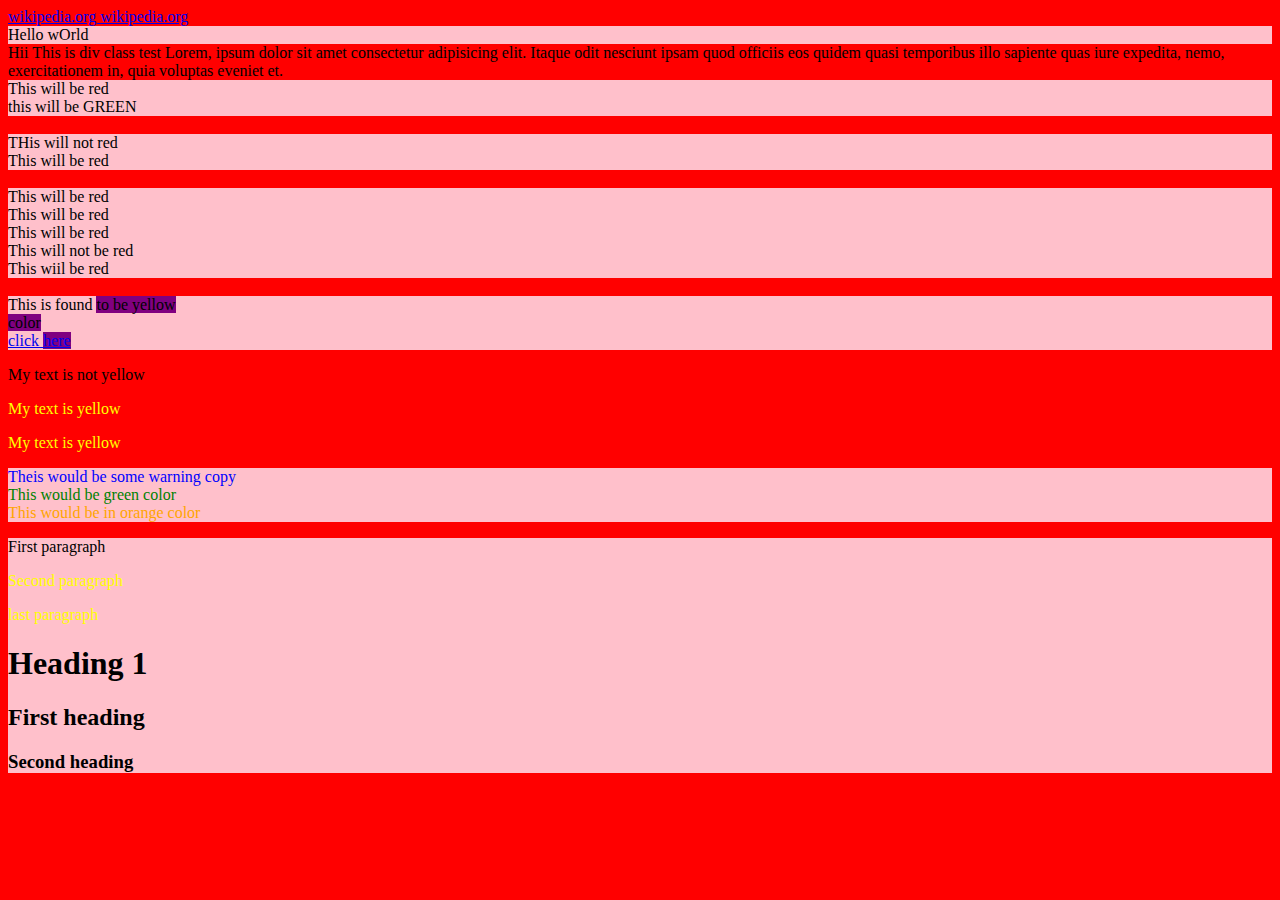
<file: index.html>
<!DOCTYPE html>
<html>
<head>
<style>
    a [target = '_top']
    { background-color: yellow;}
    body{
        background-color: red;
    }
    div{
        background-color: pink;
    }
    [class = "foo"{
        color: red;
    }]
    [class ~="color-red"]{
    color:red;
}
    div span{
         background-color : purple;
         }
    a~span{
        background-color : white;
        }
        p + p{
            color: yellow;
        }
    .important{
        color: orange;
    }
    .warning {
        color: blue;
    }
    .warning.important {
        color: green;
    }
</style>
</head>
<body>
<a href = "http://www.wikipedia.org" target = "_top"> wikipedia.org </a>
<a href = "http://www.wikipedia.org" target = "_blank"> wikipedia.org </a>
<div class = "class1"></div>
<div class = "class2"> Hello wOrld </div>
<div.class1.class2> Hii This is div class test </div.class1.class2>
<div.class1.class2> Lorem, ipsum dolor sit amet consectetur adipisicing elit. Itaque odit nesciunt ipsam quod officiis eos quidem quasi temporibus illo sapiente quas iure expedita, nemo, exercitationem in, quia voluptas eveniet et. </div.class1.class2>
<div data-color = 'red'> This will be red </div> 
<div data-color = 'green'> this will be GREEN </div> <br>
<div data-background = 'red'> THis will not red </div>
<div class = "foo-123"> This will be red </div> <br>
<div class = "foo123"> This will be red </div>
<div class = "bar123foo"> This will be red </div>
<div class = "barfooo123"> This will be red </div>
<div class = "barfo0"> This will not be red </div>

<div class = "color-red foo-bar the-div"> This wiil be red </div> <br> 
<div > This is found
<span>  to be yellow </span> <br>
<span>  color </span> <br>
<a href = "http://www.wikipedia.org"> click <span> here </span> </a>
</div> 
<p> My text is not yellow </p>
<p> My text is yellow</p>
<p> My text is yellow </p>
<div class = "warning"> Theis would be some warning copy</div>
<div class = "important warning"> This would be green color </div>
<div class = "important"> This would be in orange color </div>
<div class = "container"> 
    <p> First paragraph </p>
    <p> Second paragraph </p>
    <p> last paragraph </p>
    <h1> Heading 1</h1>
    <h2> First heading </h2>
    <h3> Second heading </h3>
</div>
</body>
</html>
</file>
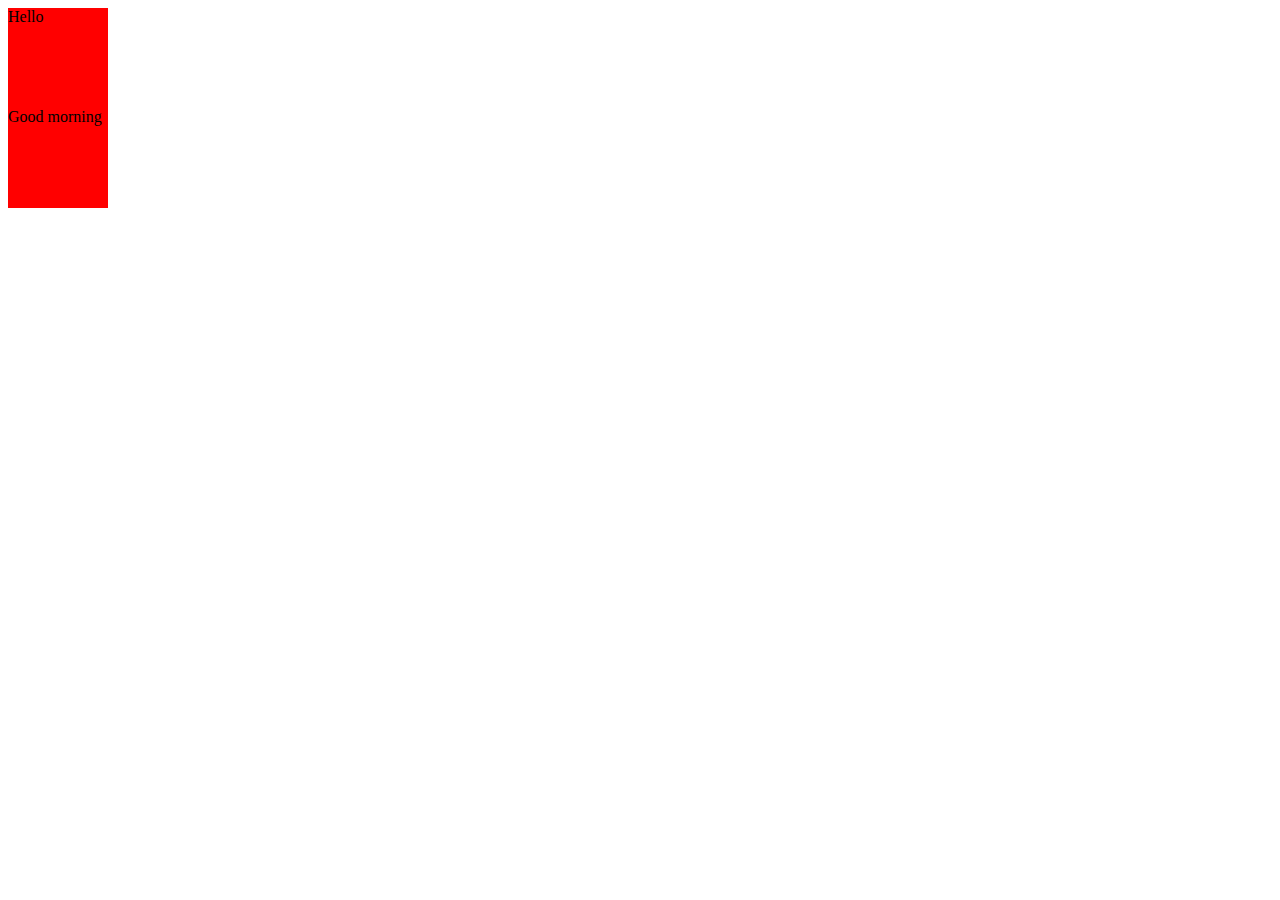
<file: Animation.html>
<!DOCTYPE html>
<html lang="en">
<head>
    <meta charset="UTF-8">
    <meta name="viewport" content="width=device-width, initial-scale=1.0">
    <title>Animation in CSS</title>
    <style>
        @keyframes example{
            from{background-color: red;}
            to {background: linear-gradient(135deg, rgb(132, 222, 197), rgb(122, 147, 208))}
        }
        @keyframes example1{
            0% {background-color:red; left: 0px;top:0px;}
            25% {background-color:yellow;left:200px;top:0px;}
            50% {background-color:blue; left:200px;top:200px;}
        }
        div{
            width: 100px;
            height: 100px;
            background-color: red;
            animation-name:example;
            animation-duration: 4s;
        }
        div{
            width: 100px;
            height: 100px;
            background-color: red;
            animation-name:example1;
            animation-duration: 4s;
            animation-delay: -2s;
        }
    </style>
</head>
<body>
    <div> Hello </div>
    <div> Good morning</div>
    
</body>
</html>
</file>
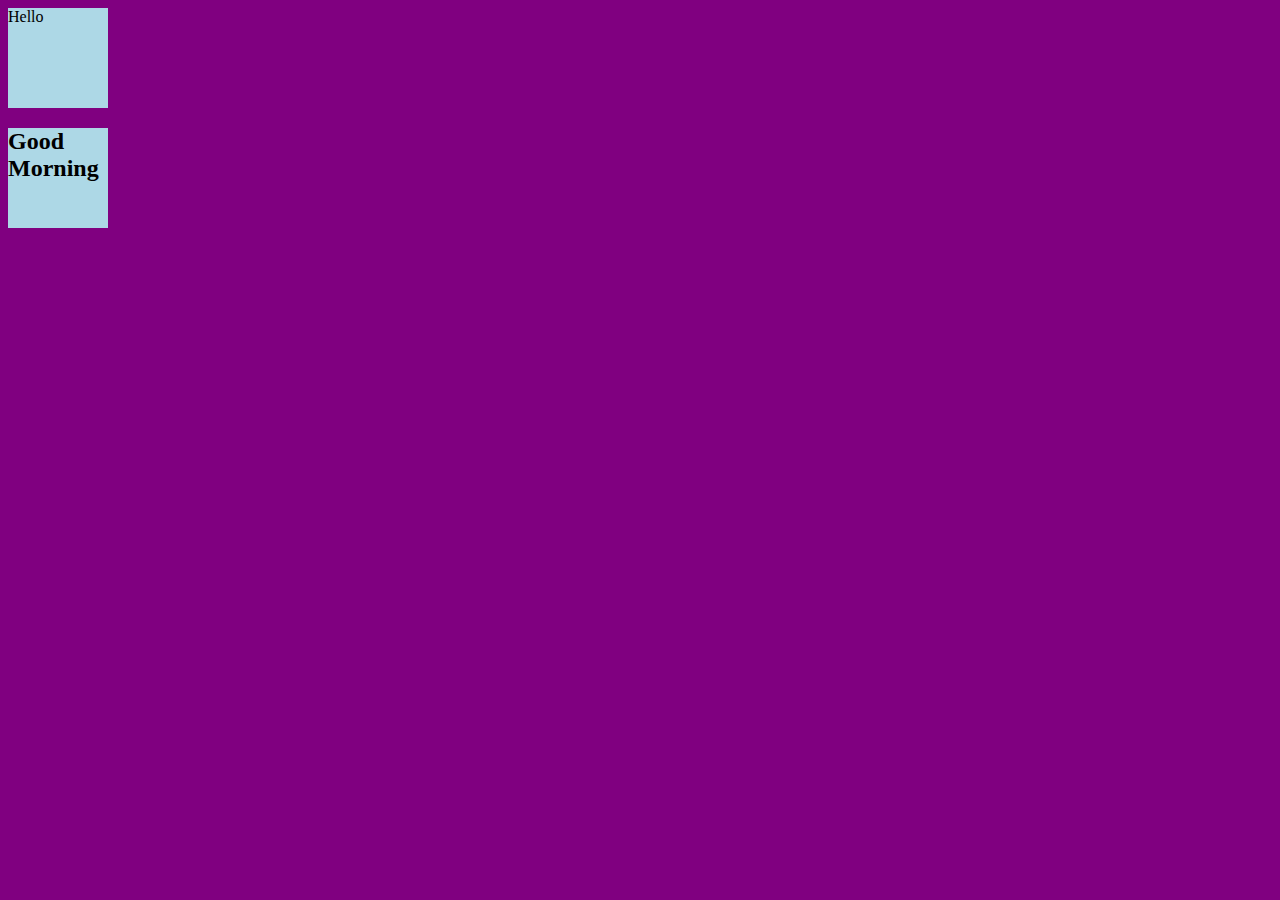
<file: css transition.html>
<!DOCTYPE html>
<html lang="en">
<head>
    <meta charset="UTF-8">
    <meta name="viewport" content="width=device-width, initial-scale=1.0">
    <title>Document</title>
    <style>
        div {
    width: 100px;
    height: 100px;
    background: lightblue; 
    transition-timing-function: ease-in-out;
}
div:hover{
    width:300px;
    height: 300px;
    color: red;
    transition-timing-function: ease-in-out;
}
div{
    transition: width 2s, height 2s, trasform 2s;
}
Body{
    background-color: purple;
    border: black;
}
h2 {
    width: 100px;
    height: 100px;
    background: lightblue; 
    transition-timing-function: ease-in-out;
}
div{
    transition: width 2s linear 1s;
}
    </style>
</head>
<body>
    <div> Hello </div>
    <h2> Good Morning</h2>
</body>
</html>
</file>
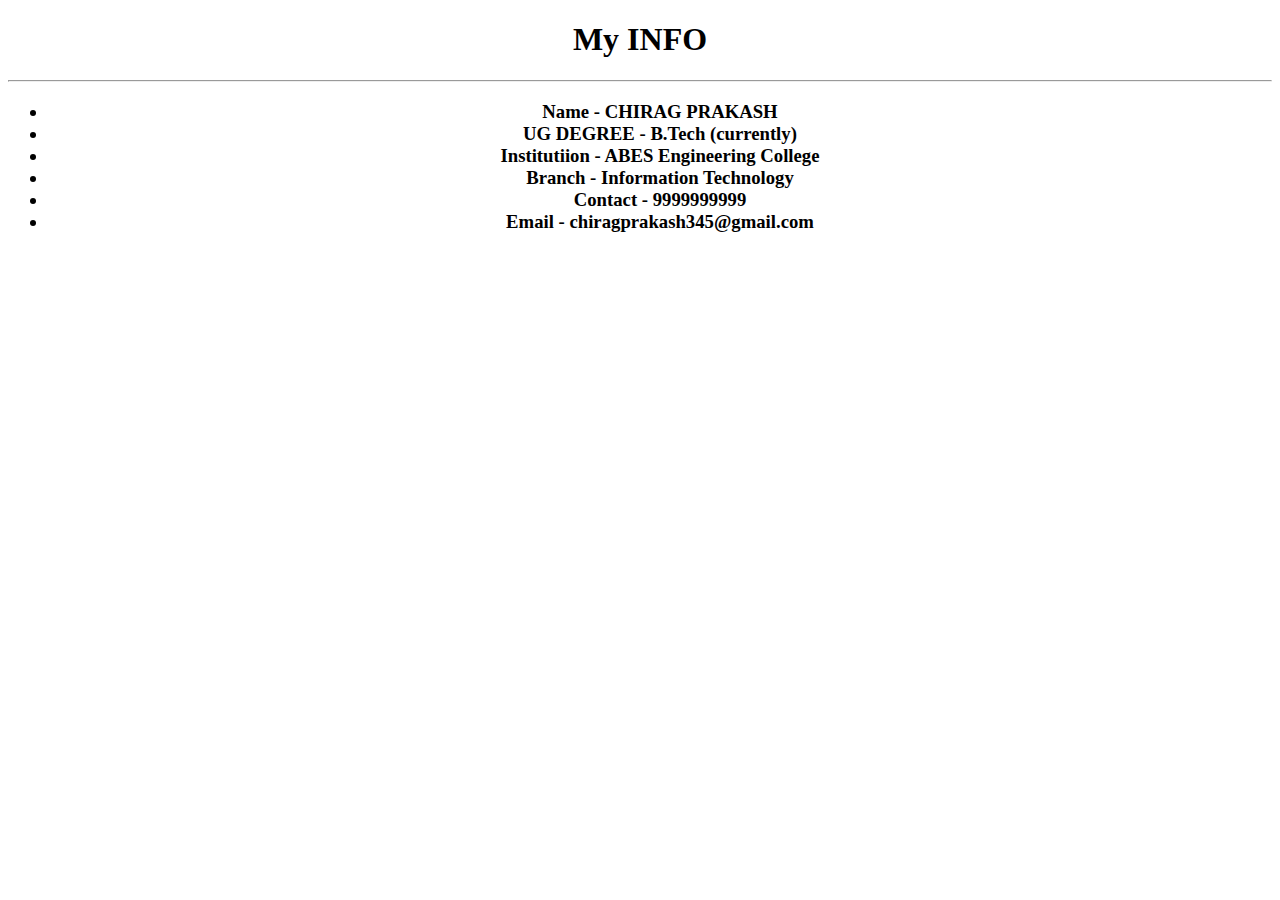
<file: info.html>
<!DOCTYPE html>
<html lang="en">
<head>
    <meta charset="UTF-8">
    <meta name="viewport" content="width=device-width, initial-scale=1.0">
    <title>My info</title>
    <style>
    body {
        background-image: url(https://png.pngtree.com/background/20210711/original/pngtree-my-resume-background-material-picture-image_1117680.jpg);
    }
    </style>

</head>
<body> 
    <h1> <center> My INFO</h1></center> <hr>
    <center><ul> <h3> <li> Name - CHIRAG PRAKASH </li>
        <li> UG DEGREE - B.Tech (currently)</li>
        <li> Institutiion - ABES Engineering College</li>
        <li> Branch - Information Technology </li>
        <li> Contact - 9999999999 </li>
        <li> Email - chiragprakash345@gmail.com</li>
    </h3> </ul></center>
</body>
</html>
</file>
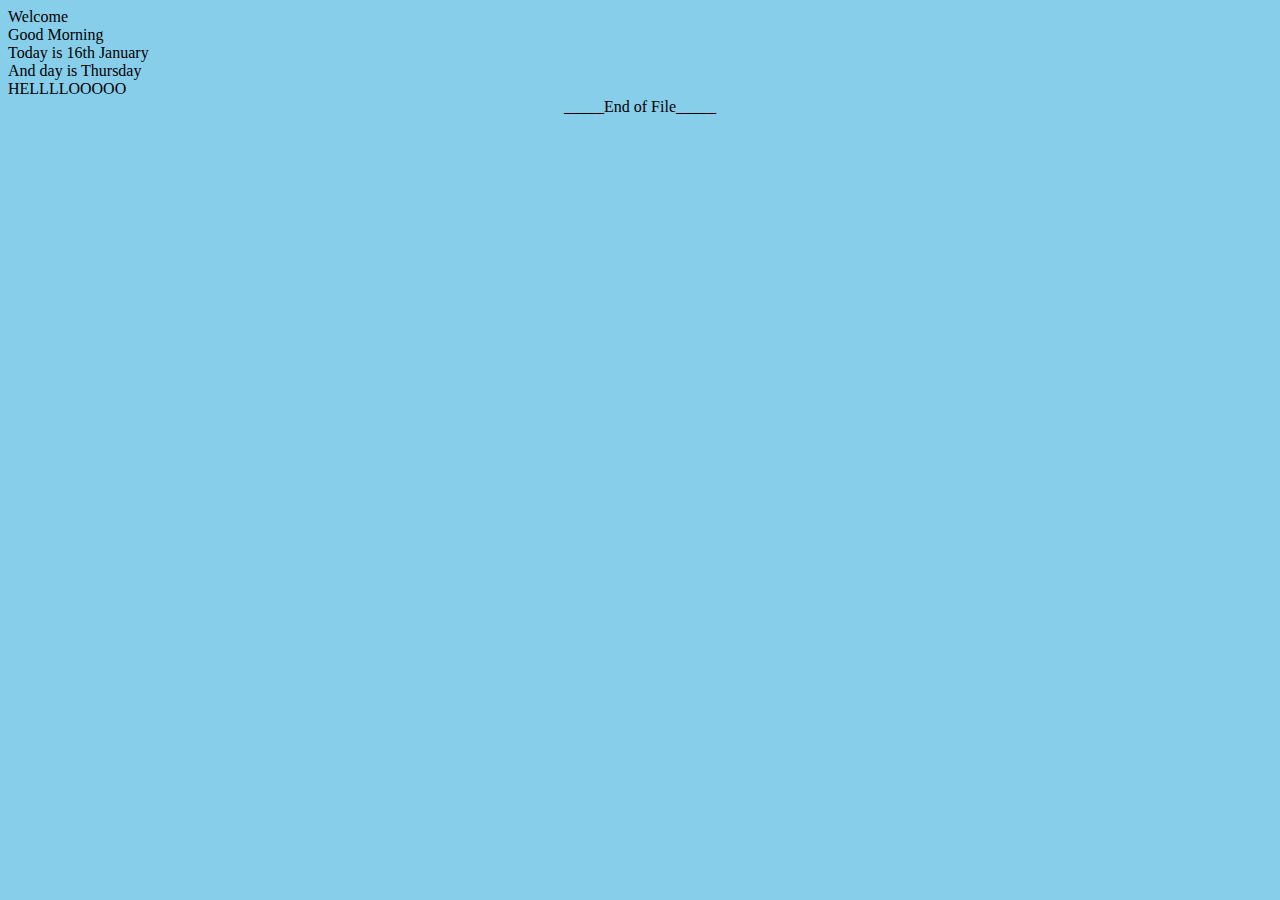
<file: media queries.html>
<!DOCTYPE html>
<html lang="en">
<head>
    <meta charset="UTF-8">
    <meta name="viewport" content="width=device-width, initial-scale=1.0">
       <title> Media queries </title>
       <style>
        @media only screen and (max-width:600px){
    Body{
        background-color: yellowgreen;
    }
}
[class*="col-"]{
    width:100%;
}
@media only screen and (min-width: 768px){
    .col-1 {width:8.33%;}
    .col-2 {width:16.66%;}
}
@media only screen and (orientation : landscape){
    body{
        background-color: skyblue;
    }
}
@media only screen and (max-width: 600px){
    div.example{
        display : none;
    }
}
@media only screen and (max-width: 600px){
    div.example{
        font-size: 30px;
    }
}
       </style>
</head>
<body>
    <header>
        Welcome
    </header>
    <main>
        <div class = "col-1"> Good Morning</div>
        <div class = "col-2"> Today is 16th January</div>
        <div class = "col-3"> And day is Thursday</div>
    </main>
    <div class = "div.example"> HELLLLOOOOO </div>
    <footer><center> 
        _____End of File_____ </center>
    </footer>
</body>
</html>
</file>
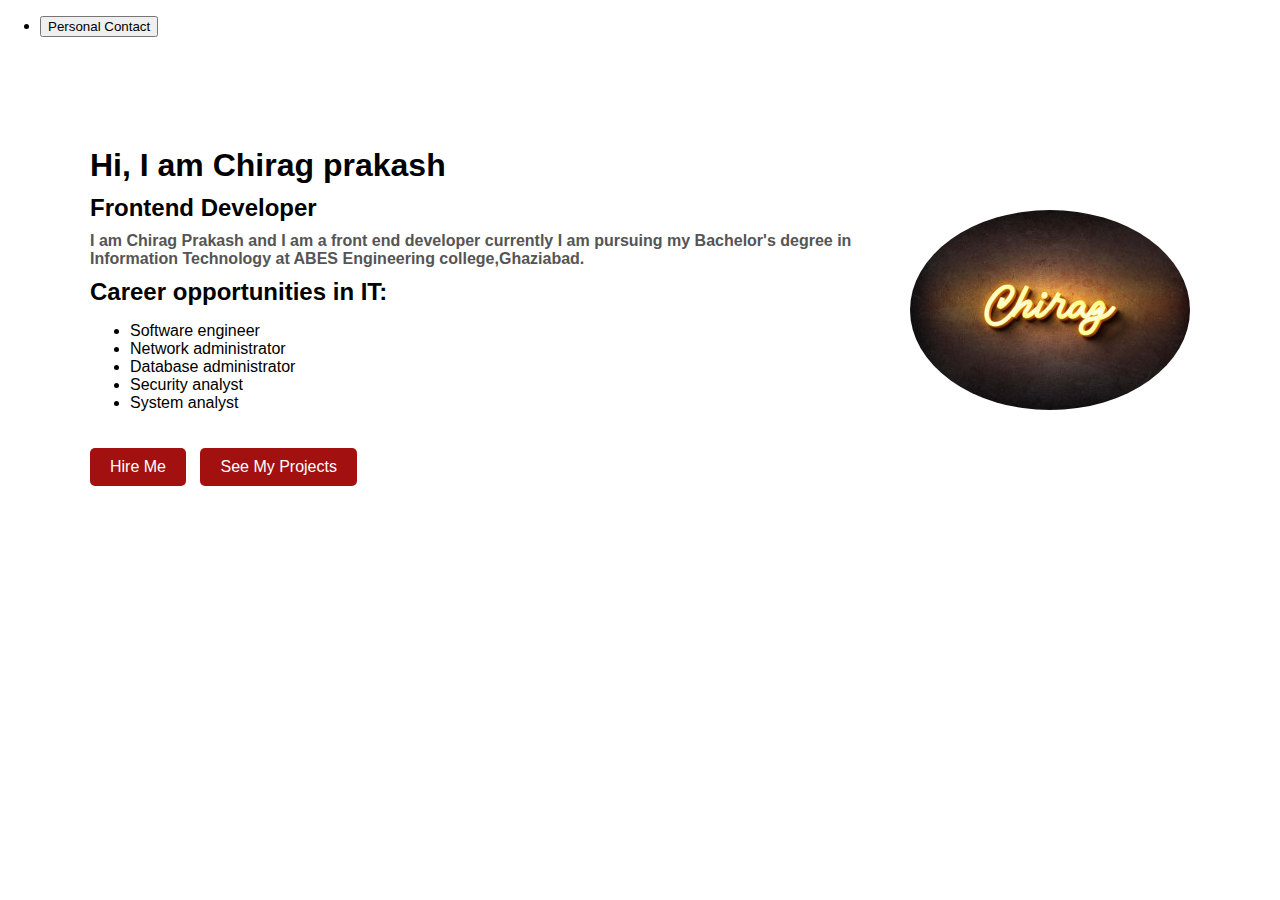
<file: portfolio.html>
<!DOCTYPE html>
<html lang="en">
<head>
    <meta charset="UTF-8">
    <meta name="viewport" content="width=device-width, initial-scale=1.0">
    <title>PORTFOLIO</title>
    <style>
        body {
            margin: 0;
            padding: 0;
            font-family: Arial, sans-serif;
        }
        
        
        .article {
            display: flex;
            justify-content: space-between;
            align-items: center;
            margin: 100px 90px;
        }
        .article img {
            max-width: 400px;
            height: auto;
            border-radius: 50%;
        }

        h1, h2, h5 {
            margin: 10px 0;
        }

        h1 {
            font-size: 32px;
        }

        h2 {
            font-size: 24px;
        }

        h5 {
            font-size: 16px;
            color: #555;
        }

        .buttons input {
            padding: 10px 20px;
            margin-top: 20px;
            margin-right: 10px;
            background-color: #a31010;
            color: #fff;
            border: none;
            cursor: pointer;
            font-size: 16px;
            border-radius: 5px;
        }

        .buttons input:hover {
            background-color: #0056b3;
        }
    </style>
</head>
<body>
   
   <ul>
    
        <li><input type="button" value="Personal Contact"></li>
    </ul> 
    <article class="article">
        <div class="article-text">
            <h1>Hi, I am Chirag prakash</h1>
            <h2>Frontend Developer</h2>
            <h5>
                I am Chirag Prakash and I am a front end developer currently I am pursuing my Bachelor's degree in Information Technology at ABES Engineering college,Ghaziabad.
            </h5>
            <h2>Career opportunities in IT:</h2>
            <ul>
                <li>Software engineer</li>
                <li>Network administrator</li>
                <li>Database administrator</li>
                <li>Security analyst</li>
                <li>System analyst</li>
            </ul>

            <div class="buttons">
                <a href = "info.html">
                <input type="button" value="Hire Me" ></a>
                <input type="button" value="See My Projects">
            </div>
        </div>
        
        <div>
            <img src="chirag.jpg" alt="Chirag prakash">
        </div>
        
    </article>
</body>
</html>
</file>
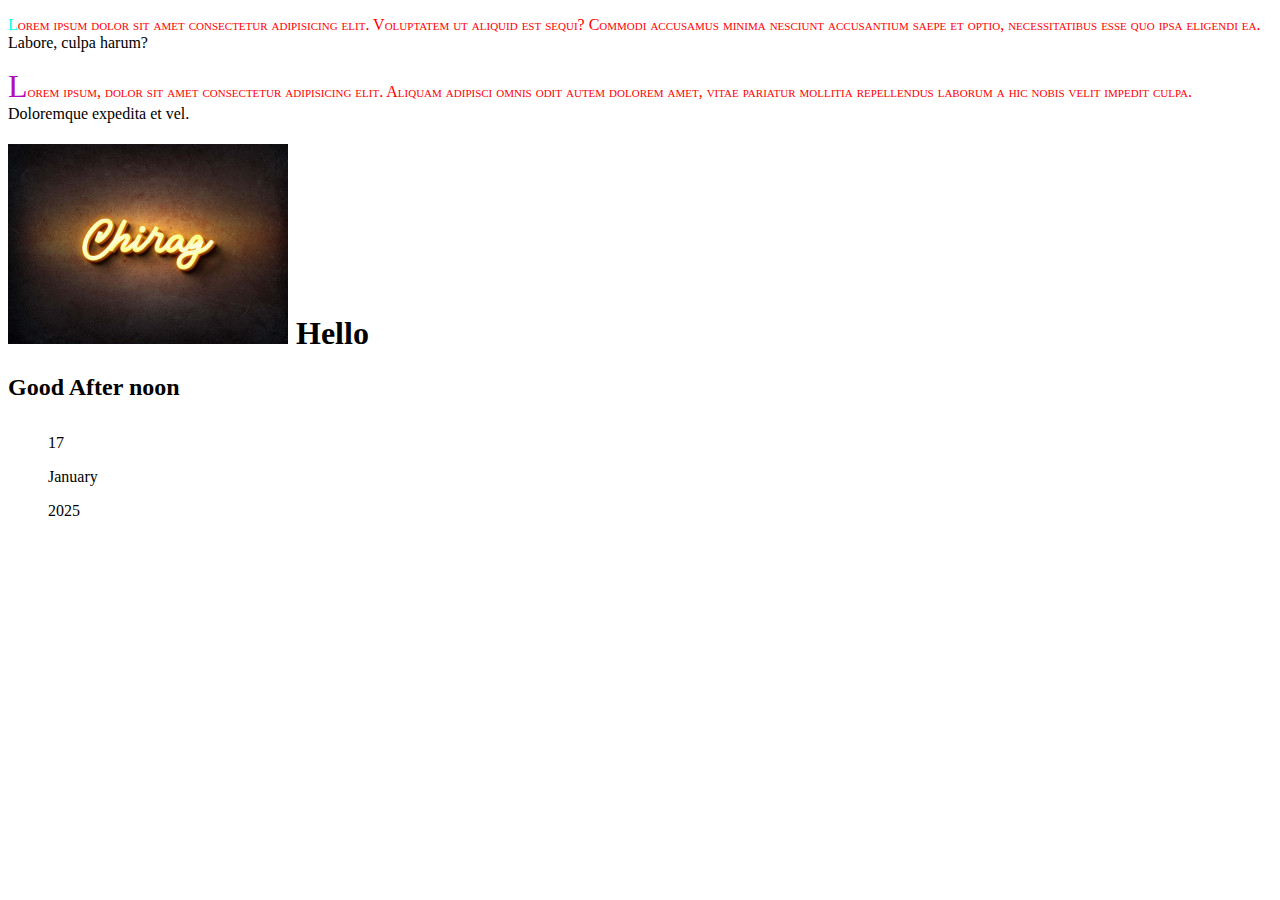
<file: pseudoelements.html>
<!DOCTYPE html>
<html lang="en">
<head>
    <meta charset="UTF-8">
    <meta name="viewport" content="width=device-width, initial-scale=1.0">
    <title>Pseudo Elements </title>
    <style>
        p::first-line{
            color: #ff0000;
            font-variant:small-caps;
        }
        p::first-letter{
            color:rgb(0, 255, 234);
        }
        p.intro::first-letter{
            color:#b00cbc;
            font-size:200%;
        }
        h1::before{
            content:url("chirag.jpg");
        }
        li::marker{
            color: cyan;
            font-size:30px;
        }
        p::selection{
            color : rgb(226, 255, 40);
            background : blue;
        }
    </style>
</head>
<body>
    <p> Lorem ipsum dolor sit amet consectetur adipisicing elit. Voluptatem ut aliquid est sequi? Commodi accusamus minima nesciunt accusantium saepe et optio, necessitatibus esse quo ipsa eligendi ea. Labore, culpa harum?</p>
    <p class = "intro"> Lorem ipsum, dolor sit amet consectetur adipisicing elit. Aliquam adipisci omnis odit autem dolorem amet, vitae pariatur mollitia repellendus laborum a hic nobis velit impedit culpa. Doloremque expedita et vel.</p>
    <h1> Hello </h1>
    <h2> Good After noon</h2>
    <li>
        <ul> 17</ul>
        <ul> January</ul>
        <ul> 2025</ul>
    </li>
</body>
</html>
</file>
